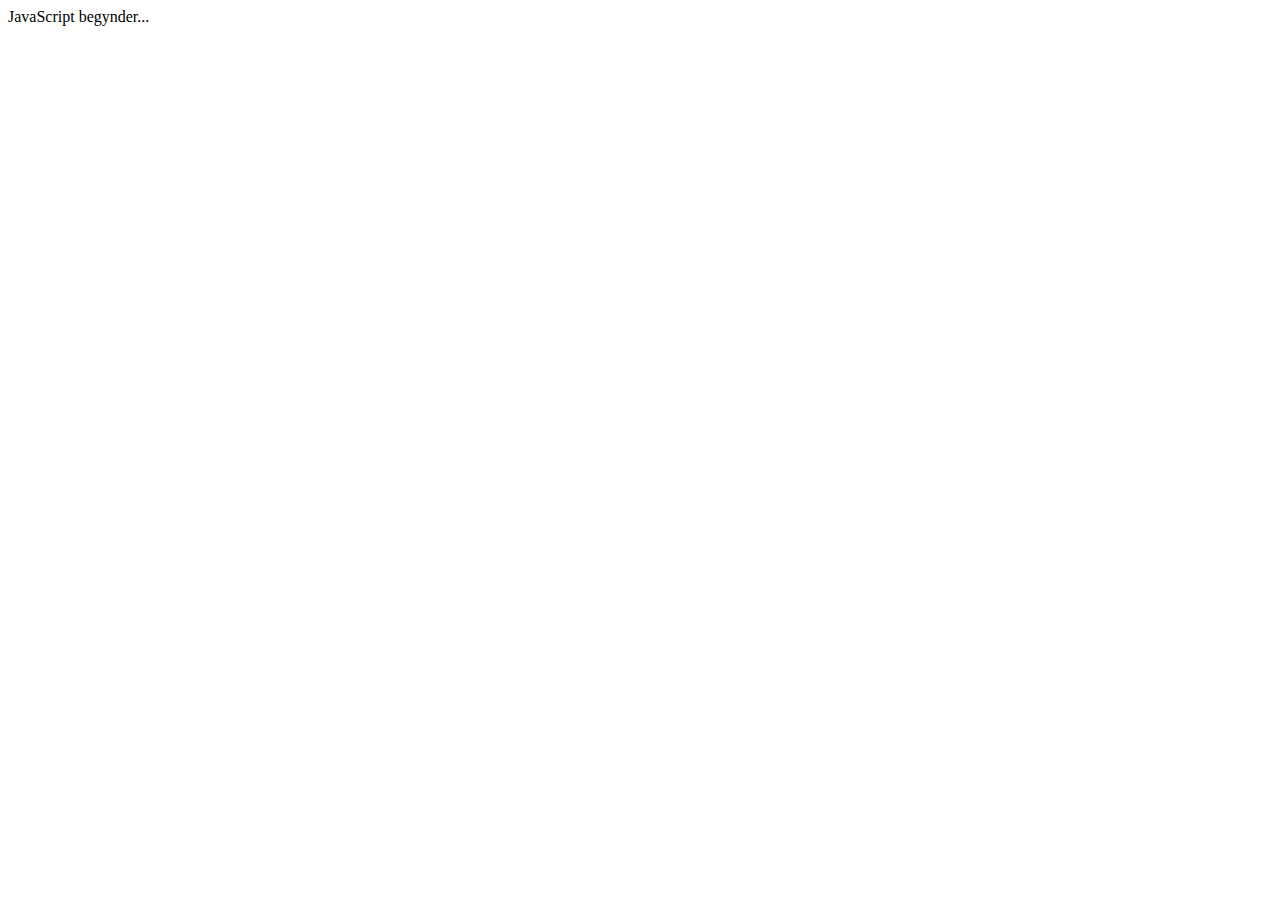
<file: kode-20200831/introjsimg-kopi/index.html>
<!DOCTYPE html>
<html lang="en">
<head>
  <meta charset="UTF-8">
  <meta name="viewport" content="width=device-width, initial-scale=1.0">
  <meta http-equiv="X-UA-Compatible" content="ie=edge">
  <link rel="stylesheet" href="css/style.css">
  <title>JavaScript: nummer et</title>
</head>
<body>
  <!-- content -->
  <article id="content">JavaScript begynder...</article>
  <!-- scripts -->
  <!-- placer js før/body-->
  <script src="js/js.js"></script>
  
  <!-- såden kan man også gøre: js fra en html tag -->  
     <script>
         /**
         *Script: viser en alertbox
         *denne kommentar kan køre over flere linjer
         **/
      //alert('HELLO WORLD');
    </script>
</body>
</html>
</file>
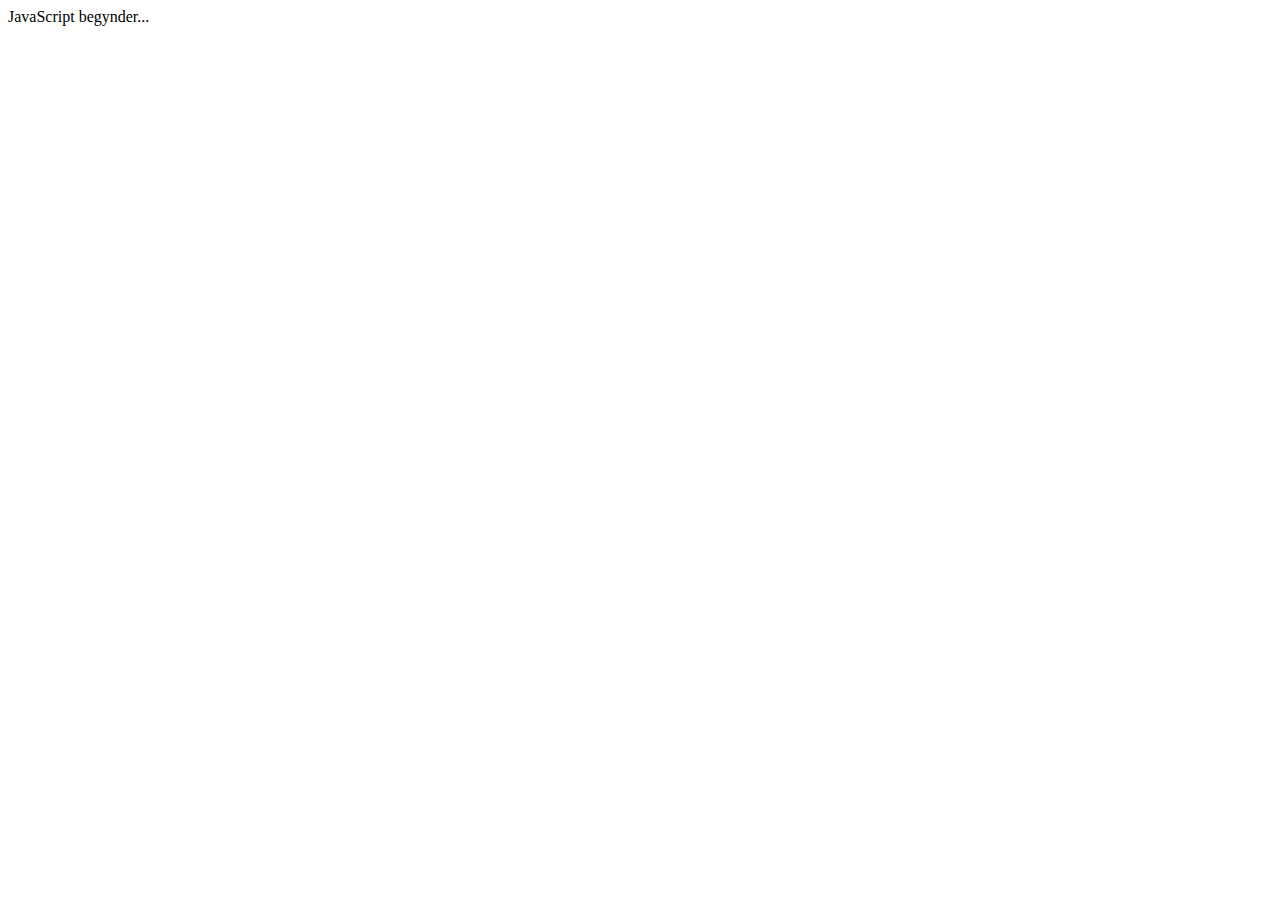
<file: kode-20200831/javascriptBoilerPlates-kopi/index.html>
<!DOCTYPE html>
<html lang="en">
<head>
  <meta charset="UTF-8">
  <meta name="viewport" content="width=device-width, initial-scale=1.0">
  <meta http-equiv="X-UA-Compatible" content="ie=edge">
  <link rel="stylesheet" href="css/style.css">
  <title>JavaScript: nummer et</title>
</head>
<body>
  <!-- content -->
  <article id="content">JavaScript begynder...</article>
  
  <section>
      <aside id ="minAside"> 
          
      </aside>
  </section>
  <!-- scripts -->
  <!-- placer js før/body-->
  <script src="js/js.js"></script>
  
  <!-- såden kan man også gøre: js fra en html tag -->  
     <script>
         /**
         *Script: viser en alertbox
         *denne kommentar kan køre over flere linjer
         **/
      //alert('HELLO WORLD');
    </script>
</body>
</html>
</file>
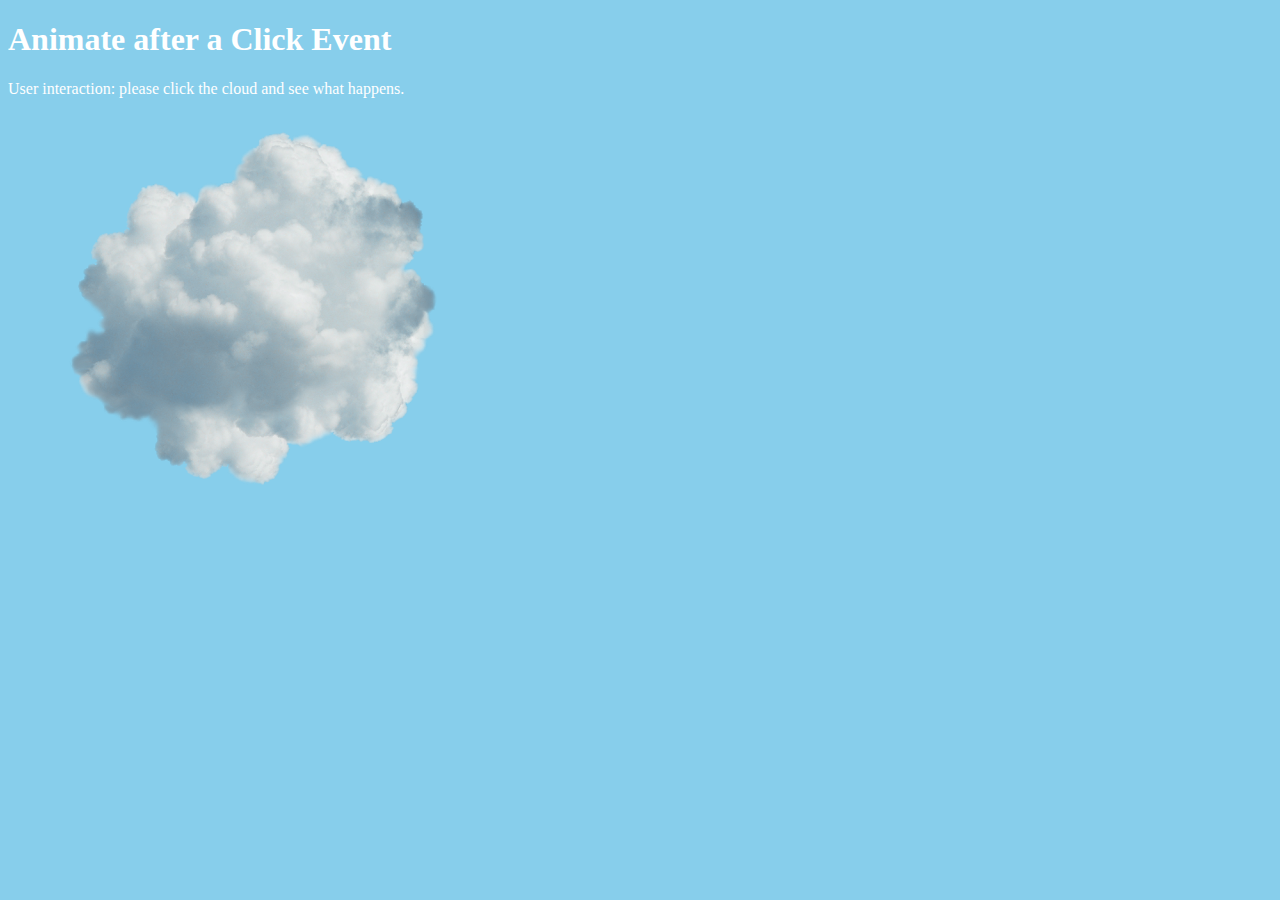
<file: javascpritday2/klickevent/klikevent.html>
<!DOCTYPE html>
<html lang="en">
<head>
  <meta charset="UTF-8">
  <meta name="viewport" content="width=device-width, initial-scale=1.0">
  <meta http-equiv="X-UA-Compatible" content="ie=edge">
  <link rel="stylesheet" href="css/style.css">
  <title>JavaScript Boilerplate</title>
</head>
<body>
 
  <h1>Animate after a Click Event</h1>
<p>User interaction: please click the cloud and see what happens.</p>

<!-- here is the square for the animation -->
<div id="square"><img src="images/cloud.png">
</div> 

<!-- scripts -->
  <script src="js/js.js"></script>
</body>
</html>
</file>
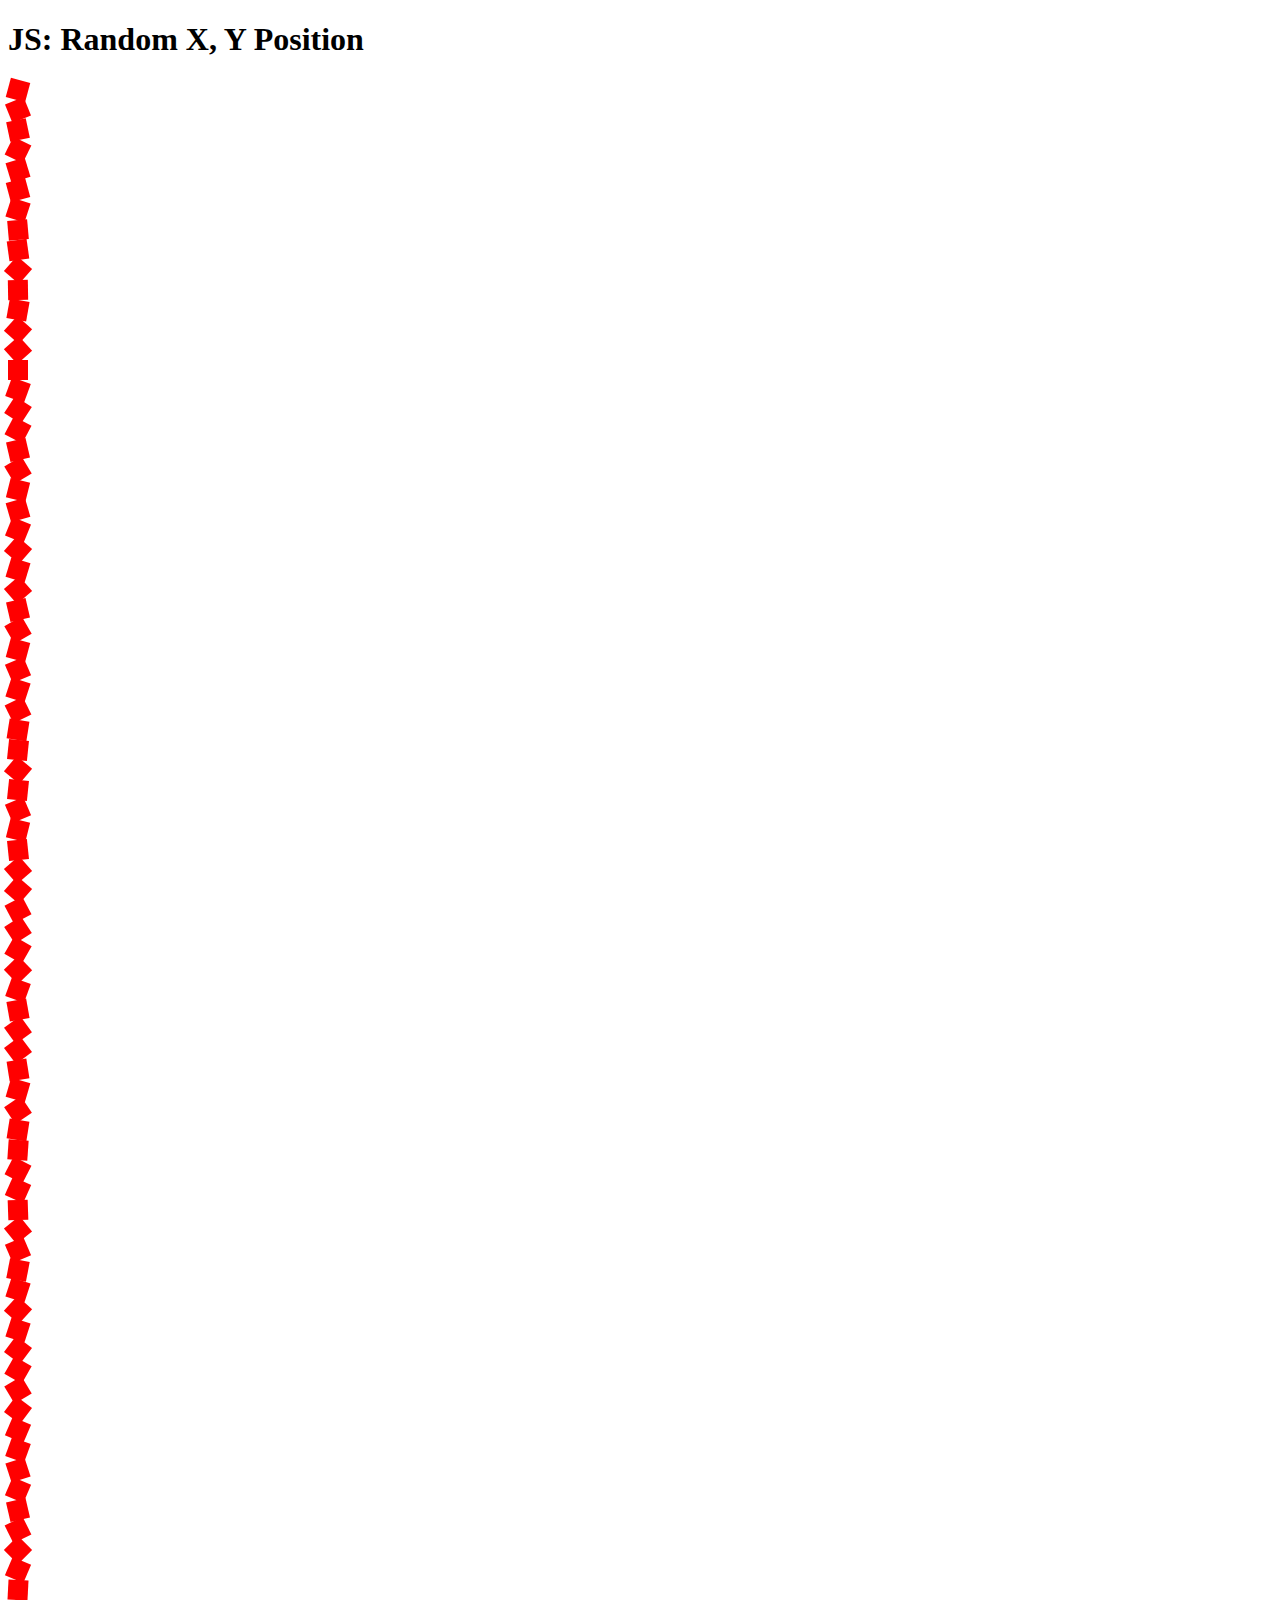
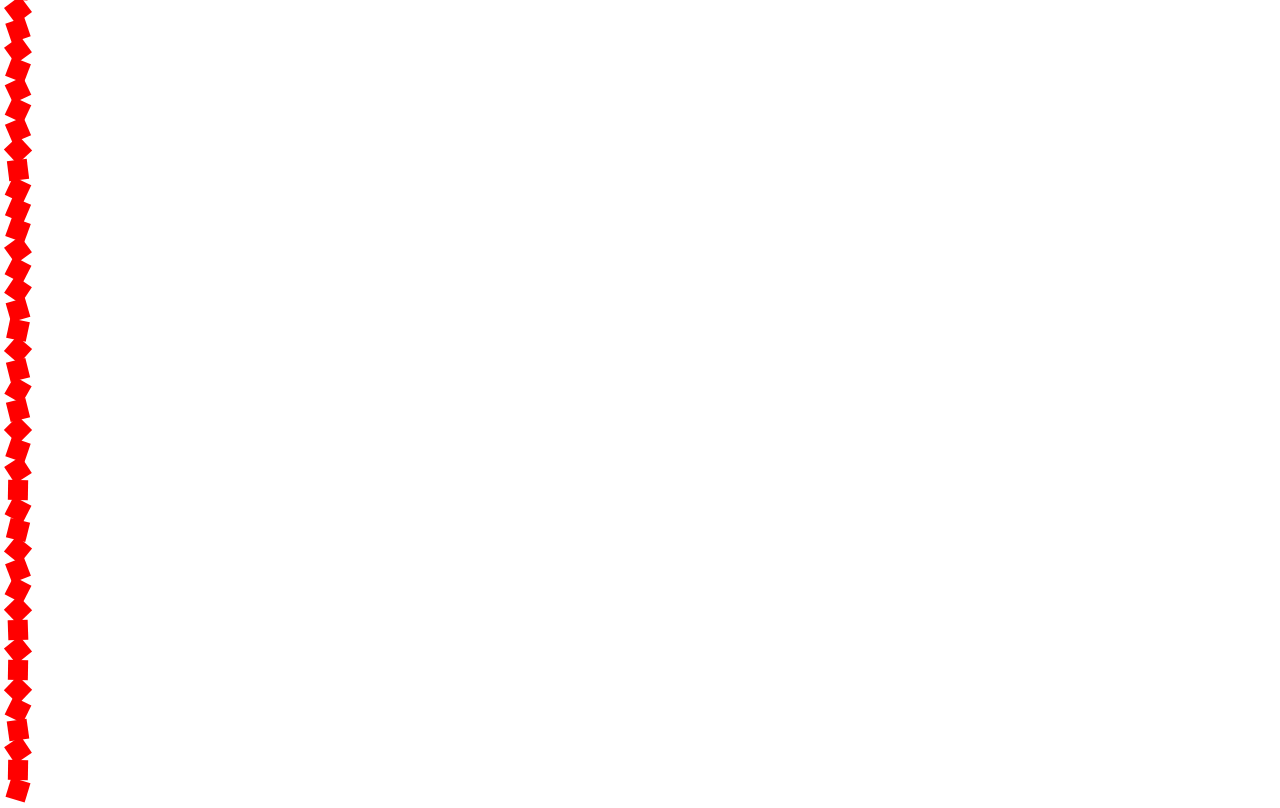
<file: javascpritday2/mangefrikanter/mangefrikanter.html>
<!DOCTYPE html>
<html lang="en">

<head>
    <meta charset="UTF-8">
    <meta name="viewport" content="width=device-width, initial-scale=1.0">
    <meta http-equiv="X-UA-Compatible" content="ie=edge">
    <link rel="stylesheet" href="css/style.css">
    <title>JavaScript Boilerplate</title>
</head>

<body>
   
    <h1>JS: Random X, Y Position</h1>
    <div id="scene"></div>

    <!-- scripts -->
    <script src="js/js.js"></script>
</body>

</html>
</file>
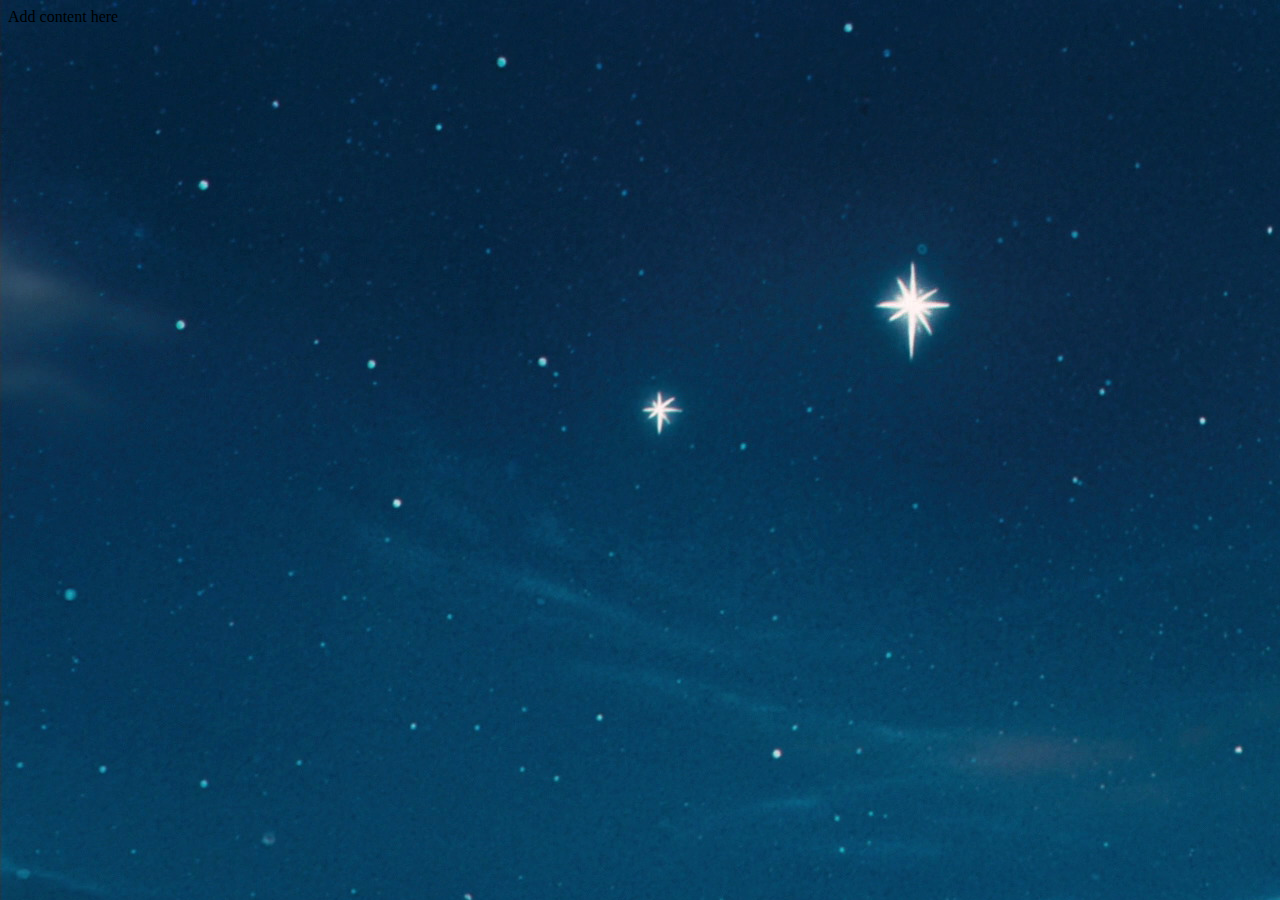
<file: jsday4/zoomimage/jsBoilerplate.html>
<!DOCTYPE html>
<html lang="en">

<head>
    <meta charset="UTF-8">
    <meta name="viewport" content="width=device-width, initial-scale=1.0">
    <meta http-equiv="X-UA-Compatible" content="ie=edge">
    <link rel="stylesheet" href="css/style.css">
    <title>JavaScript Boilerplate</title>
</head>

<body>
    <!-- content -->
    <article id="content">Add content here</article>
    
    <!-- scripts -->
    <script src="js/js.js"></script>
</body>

</html>
</file>
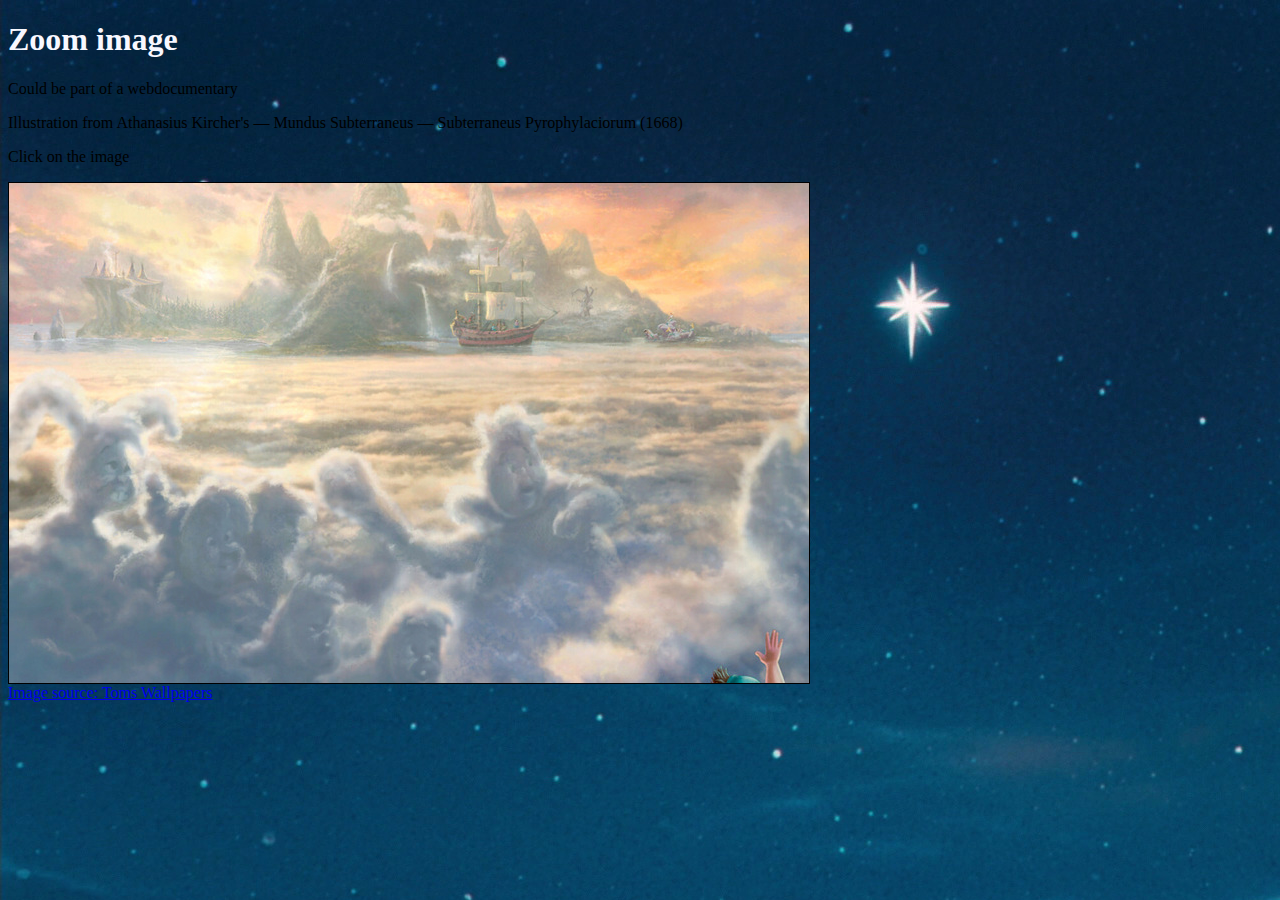
<file: jsday4/zoomimage/zoomimage.html>
<!DOCTYPE html>
<html lang="en">

<head>
    <meta charset="UTF-8">
    <meta name="viewport" content="width=device-width, initial-scale=1.0">
    <meta http-equiv="X-UA-Compatible" content="ie=edge">
    <link rel="stylesheet" href="css/style.css">
    <title>JavaScript Boilerplate</title>
</head>

<body>
    <main>

        <h1>Zoom image</h1>

        <p>Could be part of a webdocumentary</p>
        <p>Illustration from Athanasius Kircher's — Mundus Subterraneus — Subterraneus Pyrophylaciorum (1668)</p>
        <p>Click on the image</p>

        <!-- herunder sker animation af baggrund v.klik -->
        <div id="zoom"></div>

        <a href="https://www.tomswallpapers.com/download/29553/1920x1080/">Image source: Toms Wallpapers</a>

    </main>

    <!-- scripts -->
    <script src="js/js.js"></script>
</body>

</html>
</file>
<file: kode-20200831/introjsimg-kopi/css/style.css>
/**
 * file: style.css
 * purpose: styles, animation etc
 * further development: meyer reset perhaps?
 **/
</file>
<file: kode-20200831/javascriptBoilerPlates-kopi/css/style.css>
/**
 * file: style.css
 * purpose: styles, animation etc
 * further development: meyer reset perhaps?
 **/
.orange{
    background-color: orange;
}
</file>
<file: javascpritday2/klickevent/css/style.css>
/**
 * file: style.css
 * purpose: styles, animation etc
 * further development: meyer reset perhaps?
 **/

/* her kan du tilføje en fed baggrund*/
body {
    background-image: url(..);
  background-color: skyblue;
}

/* firkant */
h1, p {color: #fff;}

/* en form to animation */
@keyframes example {
  from {left: 0px;}
  to {left: 200px}
}

/* denne class kaldes og fjernes af javascriptet */
.animate {
  position: relative;
  animation-name: example;
  animation-duration: 4s;
}
</file>
<file: javascpritday2/mangefrikanter/css/style.css>
/**
 * file: style.css
 * purpose: styles, animation etc
 * further development: meyer reset perhaps?
 **/
body {
    background-color: white;
    overflow: hidden;
}

.red {
    background-image: url(../images/)
    position: relative;
    width: 20px;
    height: 20px;
    background-color: red;
}
</file>
<file: jsday4/zoomimage/css/style.css>
/**
 * file: style.css
 * purpose: styles, animation etc
 * further development: meyer reset perhaps?
 **/
body{
    background-image: url(../images/Peter-pan-disneyscreencaps_com-15.jpg);
}

h1{
    color: ghostwhite;
    font-family: fantasy;
}
@keyframes moveBg {
  from {
      /* definerer startpunkter på det store billede*/
      
  background-position: 0px 0px; 
    }
  to {
      /*definerer slutpunkter på det stor billede*/
   background-position: 900px 600px; 
  }
    
}

/* kalder animation, og tilføjes via klik*/
.moveIt {
  animation-name: moveBg;
  animation-duration: 7s;
  animation-direction: alternate;
  animation-iteration-count: infinite;  
}

/* den "scene" eller "åbning" vi kigger igennem den skal være mindre end baggrundsbilledet */
#zoom {
  position: relative;
  overflow: hidden;
  width: 800px;
  height: 500px;
  border: 1px solid #000;
  background-image: url(../images/tomswallpapers.com.jpg);
  
}
</file>
